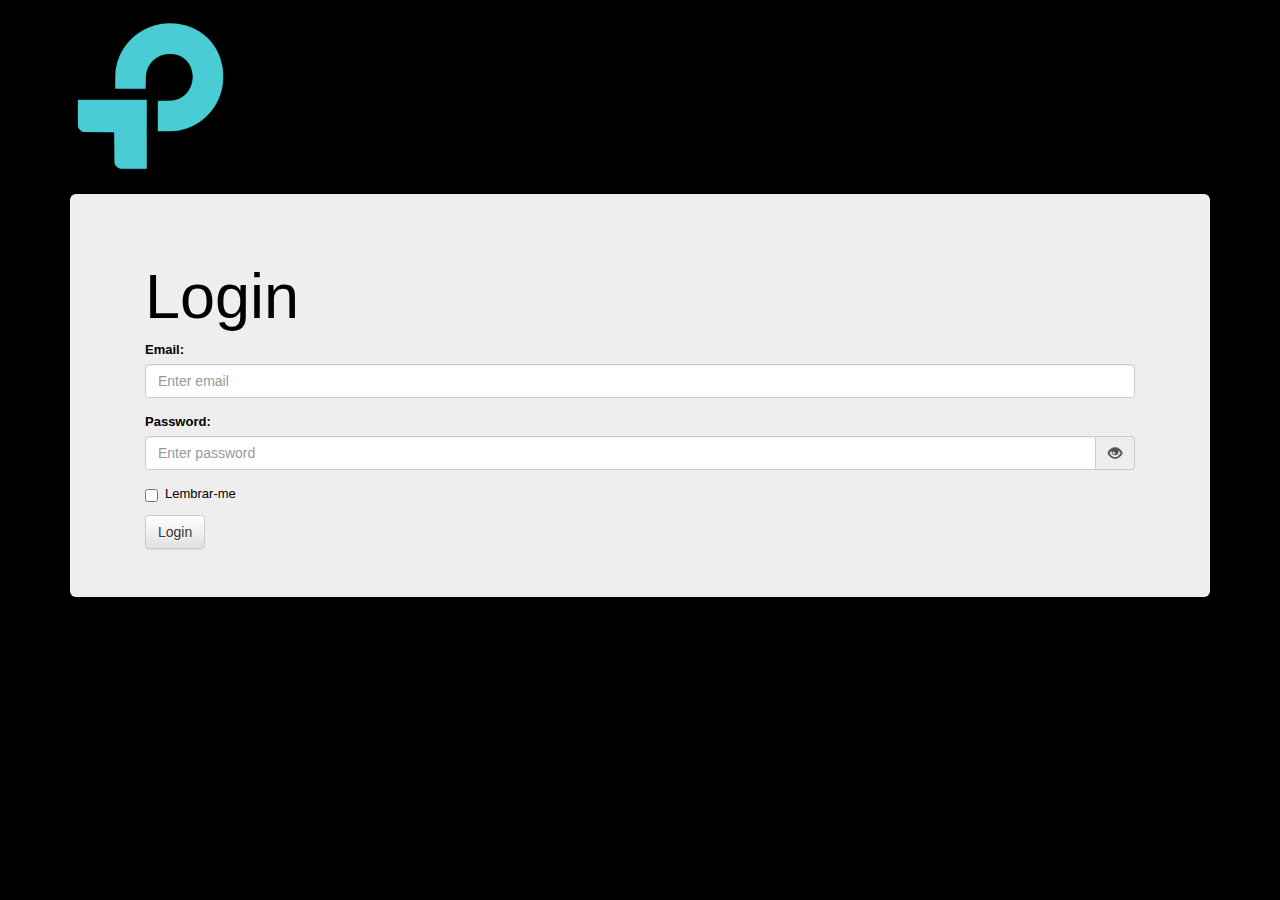
<file: TP-LinkControl/app/src/main/assets/index.html>
<!DOCTYPE html>
<html>
<head>
	<title>Remote Control</title>
	<meta http-equiv="Content-Type" content="text/html; charset=iso-8859-1">
	<meta name="viewport" content="width=device-width, initial-scale=1.0">
    <link href="css/bootstrap.css" rel="stylesheet" />
    <link href="css/bootstrap-theme.css" rel="stylesheet" />
    <link rel="stylesheet" type="text/css" href="styles_controlador.css" />
    <script src="scripts.js"></script>


	<script>
		document.addEventListener("DOMContentLoaded", start_controller_load());
	</script>

</head>


<body>
<div class="adapt">
	<div class="btn-group">
		<button id="ligar" class="button" onclick="post()">Ligar</button>
		<button id="sair" class="button" onclick="exit()">Logout</button>
		<button id="reset" class="button" onclick="sendPOST2()">Reset</button>
    </div>
	<h1 class="display-1" id="state"></h1>
	<h2 id="username">Utilizador: </h2>
	<h3 id="tempo">segundos</h3>
	<h4 id="timer"></h4>
	<p id="internet"></p>
	<p style="position: absolute; top:125px; left: 200px; font-size: 20px;">Dispositivo</p>
	<img src="offline.png" id="off">

<div id="dropdown_time">
	<select id="time">
	  <option value="1">1</option>
	  <option value="2">2</option>
	  <option selected="selected" value="3">3</option>
	  <option value="4">4</option>
	  <option value="5">5</option>
	</select>
</div>

    <div id="dropdown_dispositivos">
        <select id="dispositivos">
        </select>
    </div>
</div>
<script>
	document.getElementById("username").innerHTML = "Utilizador: " + localStorage.email;
</script>

	
  <p id="copyright">Desenvolvido por: Filipe Monteiro</p>
  <img src="loading.gif" id="loading" style="position: absolute; top: 100px; left: 30px; width: 300px; height: 300px; visibility: hidden;">
  
</body>
</html>
</file>
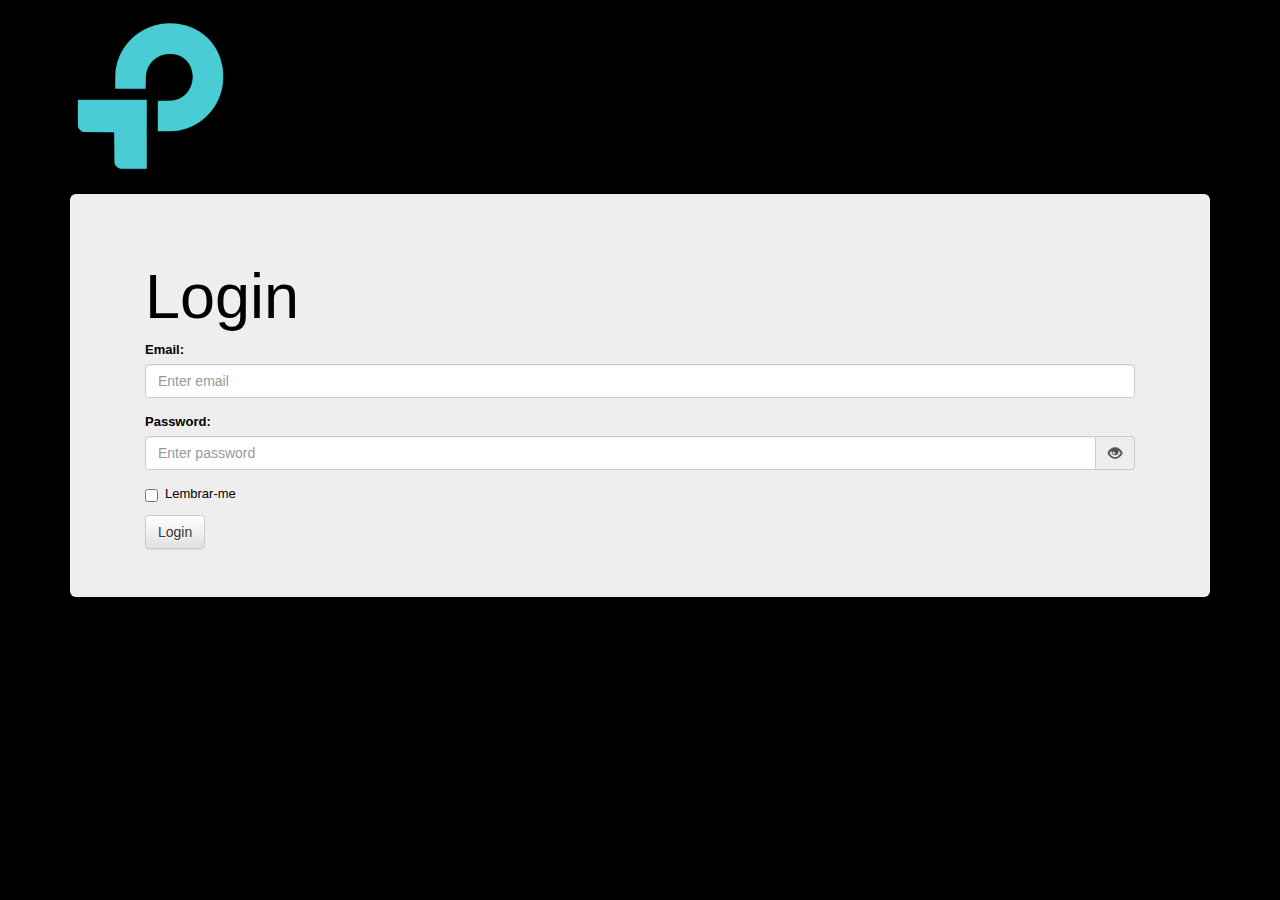
<file: TP-LinkControl/app/src/main/assets/login.html>
<!DOCTYPE html>
<html>
  <head>
    <meta name="viewport" content="width=device-width, initial-scale=1">
    <link href="css/bootstrap.css" rel="stylesheet" />
    <link href="css/bootstrap-theme.css" rel="stylesheet" />
    <link rel="stylesheet" type="text/css" href="styles.css" />

    <script src="js/jquery-3.2.1.min.js" type="text/javascript"></script>
    <script src="js/bootstrap-show-password.min.js"></script>


    <script src="scripts.js"></script>


    <body onload="kill()"></body>

    <title>Login E-control</title>
  </head>
<body id="login">

<div class="container">                  
  <img id="logo" src="images/logo.png" class="img-responsive" width="400" height="350"> 
</div>

<div class="container">
  <div class="jumbotron">
    <div class="container">
  <h1>Login</h1>
  <form>
    <div class="form-group">
      <label for="email">Email:</label>
      <input type="email" class="form-control" id="email" placeholder="Enter email">
    </div>
    <div class="form-group">
      <label for="pwd">Password:</label>
      <input type="password" class="form-control" id="pwd" placeholder="Enter password" data-toggle="password">
    </div>
    <div class="checkbox">
      <label><input type="checkbox" onclick="save_me()">Lembrar-me</label>
    </div>

    <a onclick="LoginRequest()" class="btn btn-default">Login</a>

  </form>
</div>
  </div>
</div>
<script type="text/javascript">
  $("#pwd").password('toggle');
</script>
</body>

</html>
</file>
<file: TP-LinkControl/app/src/main/assets/styles_controlador.css>
#state {
	position: absolute;
	left: 80px;
	top: 400px;
	color: black;
	visibility: visible;
}

#username {
	color: black;
}

.btn-group {
	position: absolute;
	top: 50px;
}

.button {
    border: none;
    color: white;
    padding: 15px 32px;
    text-align: center;
    text-decoration: none;
    display: inline-block;
    font-size: 16px;
    margin: 4px 2px;
    cursor: pointer;
}

#sair {
	background-color: #990016;
	position: absolute;
	top: 120px;
}

#ligar {
	background-color: #084f12;
	position: absolute;
	top: 0px;
}

#reset {
	background-color: black;
	position: absolute;
	top: 60px;
}

body {
	background-color: #dce5dd;
}

h2 {
	font-size: 20px;
}

p {
	position: absolute;
	bottom: 1px;
	color: #111700;
} 

#dropdown_time {
	position: absolute;
	top: 70px;
	left: 150px;
}

#time {
	background: #dce5dd;
	width: 35px;
}

#tempo {
	position: absolute;
	top: 45px;
	left: 190px;
}

#timer {
	color: blue;
	position: absolute;
	top: 300px;
}

#off {
	position: absolute;
	top: 270px;
	left: 90px;
	width: 200px;
	height: 150px;
	visibility: hidden;
}

#internet {
    position: absolute;
    top: 300px;
    font-size: 40px;
    color: red;
}

#dropdown_dispositivos {
    position: absolute;
    top:150px;
    left:200px;
}
</file>
<file: TP-LinkControl/app/src/main/assets/styles.css>
#login {
     margin: 0;
     background-color: #000000;
     background-size: cover;
     background-repeat:no-repeat;
     display: compact;
     font: 13px/18px "Helvetica Neue", Helvetica, Arial, sans-serif;
}

.container {
	color: #000000;
}


.jumbotron h1, .form-group label {
  color: #000000;
}

#state {
	position: absolute;
	left: 400px;
	top: 500px;
	color: black;
}
</file>
